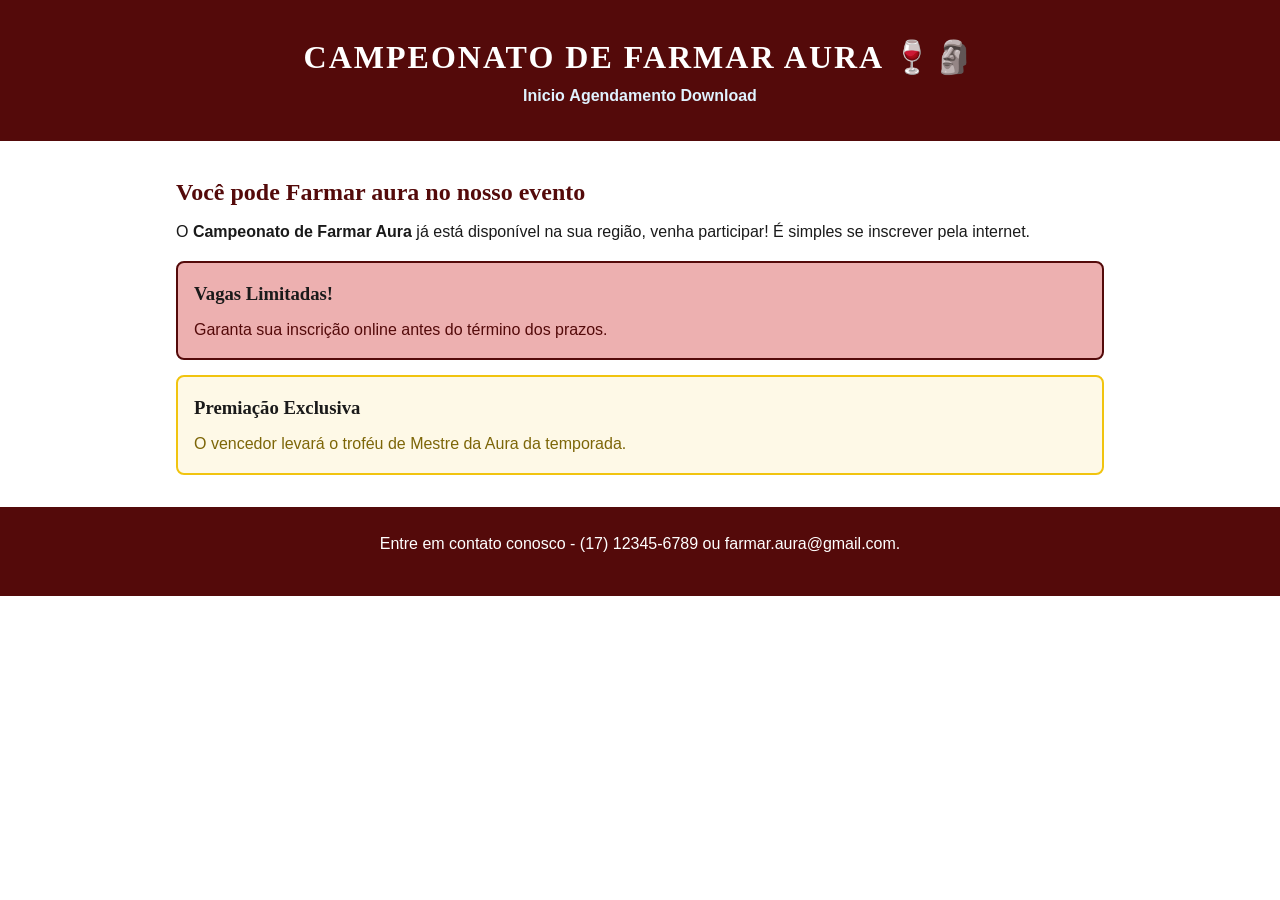
<file: Index.html>
<!DOCTYPE html>
<html lang="pt-BR">

<head>
    <meta charset="UTF-8">
    <meta name="viewport" content="width=device-width, initial-scale=1.0">
    <title>Campeonato de Farmar Aura</title>
    <link rel="stylesheet" href="style.css">
</head>

<body>
    <header>
        <h1>Campeonato de Farmar Aura 🍷🗿</h1>
        <nav>
            <a href="Index.html">Inicio</a>
            <a href="agendamento.html">Agendamento</a>
            <a href="Download.html">Download</a>
        </nav>
    </header>

    <main>
        <h2>Você pode Farmar aura no nosso evento</h2>
        <p>
            O <strong>Campeonato de Farmar Aura</strong> já está disponível na sua região, venha participar! É simples
            se inscrever pela internet.
        </p>

        <div class="card card-info">
            <h3>Vagas Limitadas!</h3>
            <p>Garanta sua inscrição online antes do término dos prazos.</p>
        </div>

        <div class="card card-destaque">
            <h3>Premiação Exclusiva</h3>
            <p>O vencedor levará o troféu de Mestre da Aura da temporada.</p>
        </div>
    </main>

    <footer>
        <p>
            Entre em contato conosco - (17) 12345-6789 ou farmar.aura@gmail.com.
        </p>
    </footer>
</body>

</html>
</file>
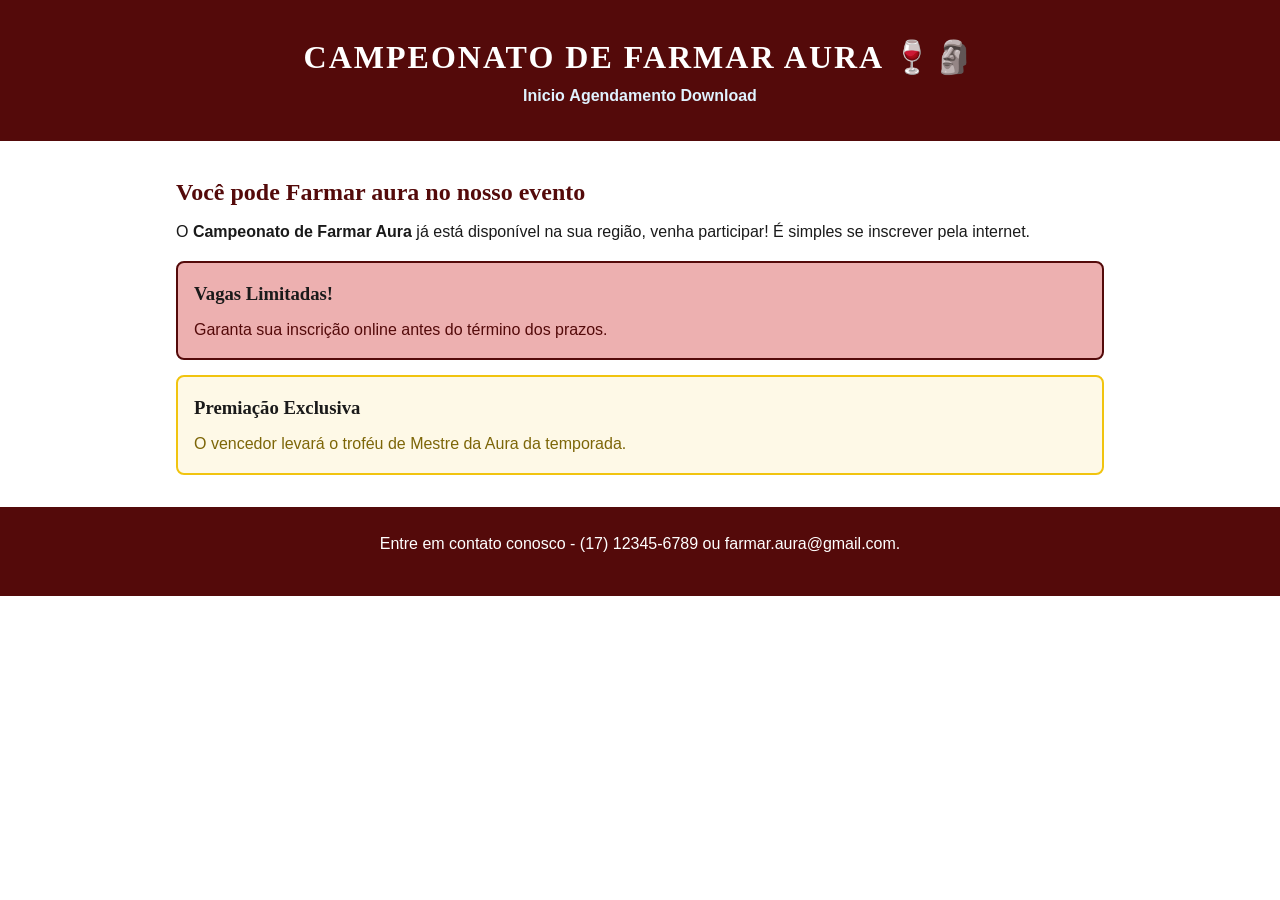
<file: index.html>
<!DOCTYPE html>
<html lang="pt-BR">

<head>
    <meta charset="UTF-8">
    <meta name="viewport" content="width=device-width, initial-scale=1.0">
    <title>Campeonato de Farmar Aura</title>
    <link rel="stylesheet" href="style.css">
</head>

<body>
    <header>
        <h1>Campeonato de Farmar Aura 🍷🗿</h1>
        <nav>
            <a href="Index.html">Inicio</a>
            <a href="agendamento.html">Agendamento</a>
            <a href="Download.html">Download</a>
        </nav>
    </header>

    <main>
        <h2>Você pode Farmar aura no nosso evento</h2>
        <p>
            O <strong>Campeonato de Farmar Aura</strong> já está disponível na sua região, venha participar! É simples
            se inscrever pela internet.
        </p>

        <div class="card card-info">
            <h3>Vagas Limitadas!</h3>
            <p>Garanta sua inscrição online antes do término dos prazos.</p>
        </div>

        <div class="card card-destaque">
            <h3>Premiação Exclusiva</h3>
            <p>O vencedor levará o troféu de Mestre da Aura da temporada.</p>
        </div>
    </main>

    <footer>
        <p>
            Entre em contato conosco - (17) 12345-6789 ou farmar.aura@gmail.com.
        </p>
    </footer>
</body>

</html>
</file>
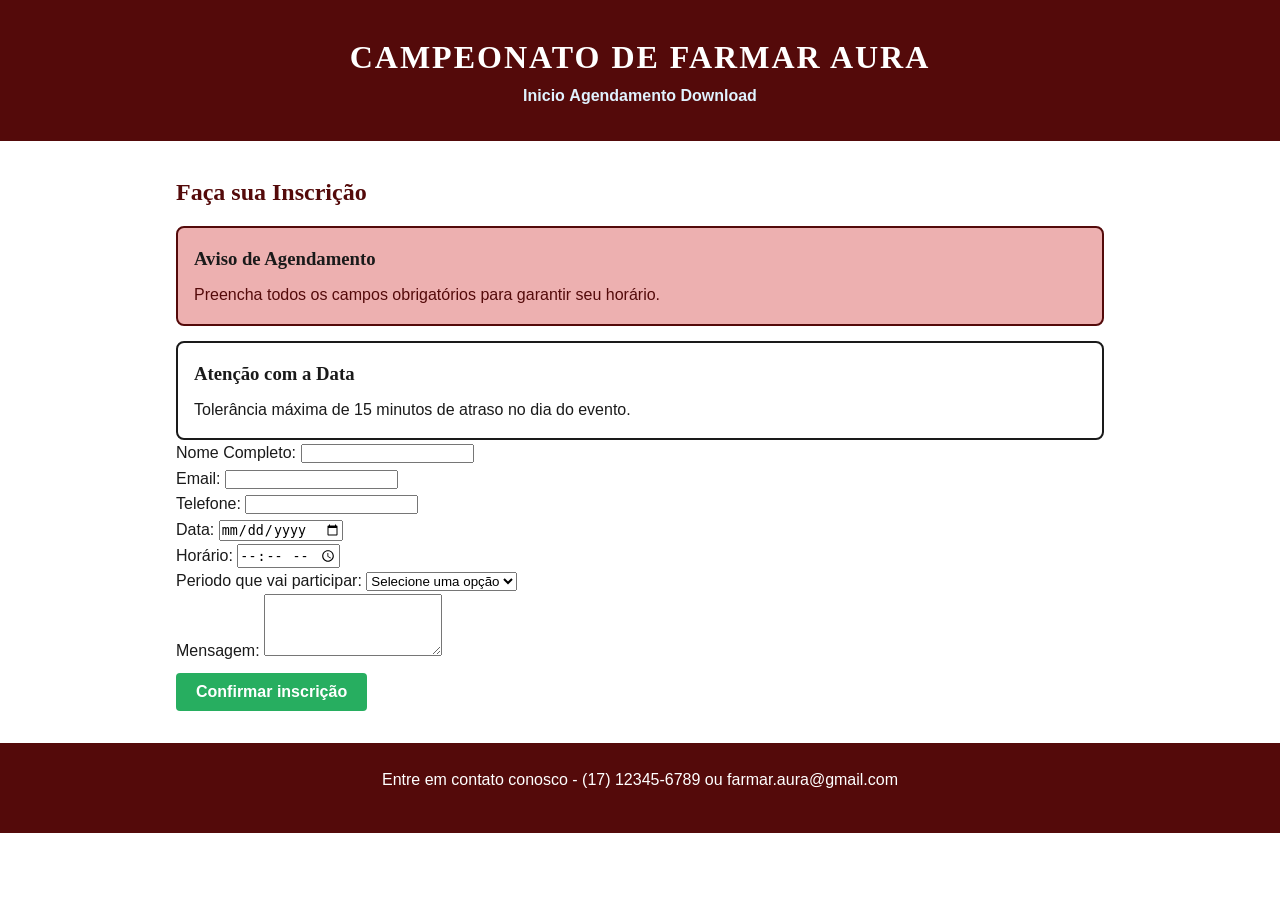
<file: Agendamento.html>
<!DOCTYPE html>
<html lang="pt-BR">

<head>
    <meta charset="UTF-8">
    <meta name="viewport" content="width=device-width, initial-scale=1.0">
    <title>Campeonato de Farmar Aura - Agendamento</title>
    <link rel="stylesheet" href="style.css">
</head>

<body>
    <header>
        <h1>Campeonato de Farmar Aura</h1>
        <nav>
            <a href="Index.html">Inicio</a>
            <a href="agendamento.html">Agendamento</a>
            <a href="Download.html">Download</a>
        </nav>
    </header>

    <main>
        <h2>Faça sua Inscrição</h2>

        <!-- Variantes de avisos usando a classe base 'card' -->
        <div class="card card-info">
            <h3>Aviso de Agendamento</h3>
            <p>Preencha todos os campos obrigatórios para garantir seu horário.</p>
        </div>

        <div class="card card-alerta">
            <h3>Atenção com a Data</h3>
            <p>Tolerância máxima de 15 minutos de atraso no dia do evento.</p>
        </div>

        <form action="#" method="post">
            <label for="nome">Nome Completo:</label>
            <input type="text" name="nome" id="nome" required>
            <br>
            <label for="email">Email:</label>
            <input type="email" name="email" id="email">
            <br>
            <label for="telefone">Telefone:</label>
            <input type="tel" name="telefone" id="telefone" required inputmode="numeric" maxlength="15"
                pattern="(?:\(?[1-9]{2}\)?\s?)?(?:9\d{4}|\d{4})-?\d{4}"
                title="Digite com DDD. Ex: (17) 98765-4321 ou 17987654321">
            <br>
            <label for="data">Data:</label>
            <input type="date" name="data" id="data" required>
            <br>
            <label for="hora">Horário:</label>
            <input type="time" name="hora" id="hora" required>
            <br>
            <label for="Periodo">Periodo que vai participar:</label>
            <select name="Periodo" id="Periodo" required>
                <option value="">Selecione uma opção</option>
                <option value="Manha">Manhã</option>
                <option value="Tarde">Tarde</option>
                <option value="Noite">Noite</option>
            </select>
            <br>
            <label for="mensagem">Mensagem:</label>
            <textarea name="mensagem" id="mensagem" rows="4"></textarea>
            <br>

            <!-- Exemplo de classe base (btn) + variante (btn-sucesso) -->
            <button type="submit" class="btn btn-sucesso">Confirmar inscrição</button>
        </form>
    </main>

    <footer>
        <p>
            Entre em contato conosco - (17) 12345-6789 ou farmar.aura@gmail.com
        </p>
    </footer>
</body>

</html>
</file>
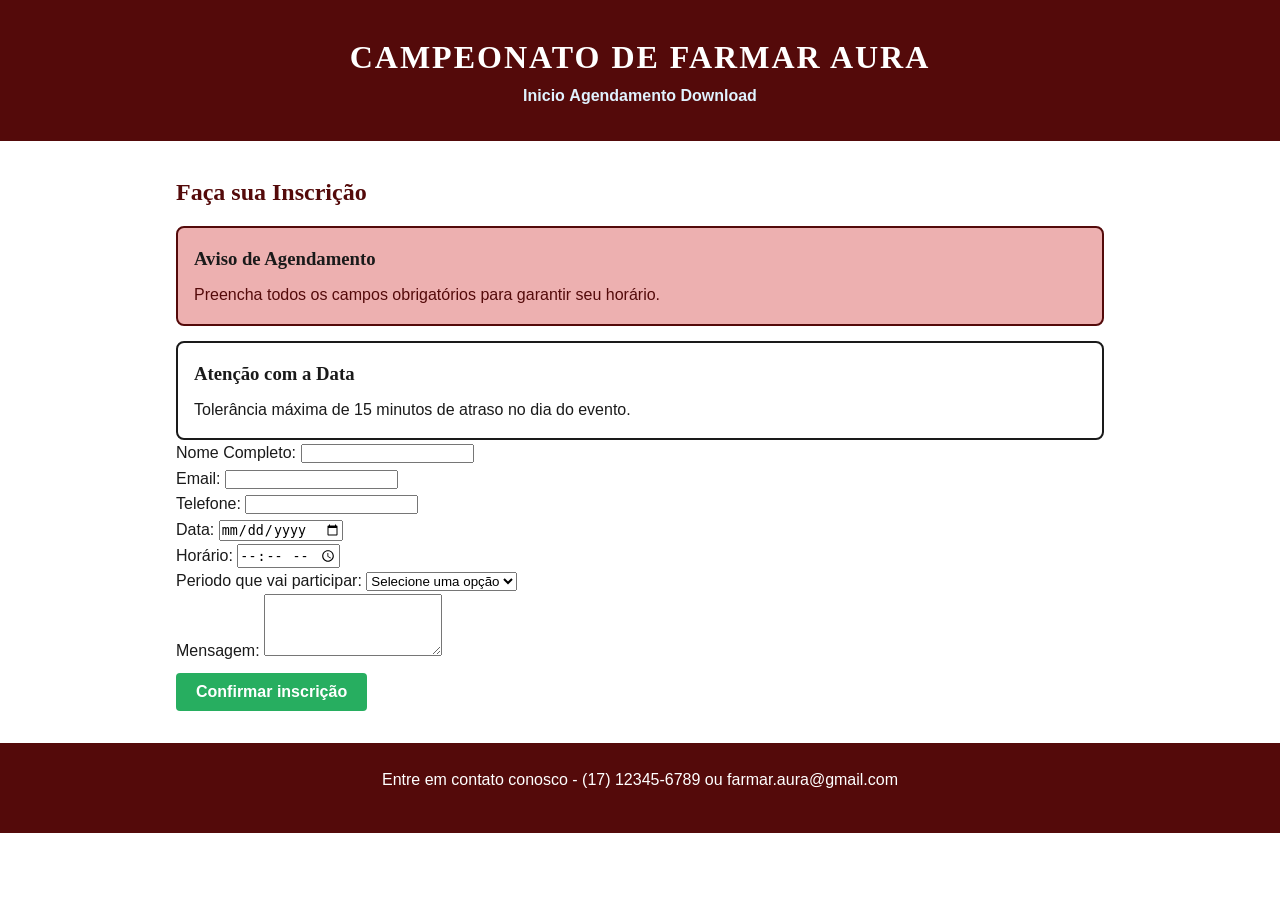
<file: agendamento.html>
<!DOCTYPE html>
<html lang="pt-BR">

<head>
    <meta charset="UTF-8">
    <meta name="viewport" content="width=device-width, initial-scale=1.0">
    <title>Campeonato de Farmar Aura - Agendamento</title>
    <link rel="stylesheet" href="style.css">
</head>

<body>
    <header>
        <h1>Campeonato de Farmar Aura</h1>
        <nav>
            <a href="Index.html">Inicio</a>
            <a href="agendamento.html">Agendamento</a>
            <a href="Download.html">Download</a>
        </nav>
    </header>

    <main>
        <h2>Faça sua Inscrição</h2>

        <!-- Variantes de avisos usando a classe base 'card' -->
        <div class="card card-info">
            <h3>Aviso de Agendamento</h3>
            <p>Preencha todos os campos obrigatórios para garantir seu horário.</p>
        </div>

        <div class="card card-alerta">
            <h3>Atenção com a Data</h3>
            <p>Tolerância máxima de 15 minutos de atraso no dia do evento.</p>
        </div>

        <form action="#" method="post">
            <label for="nome">Nome Completo:</label>
            <input type="text" name="nome" id="nome" required>
            <br>
            <label for="email">Email:</label>
            <input type="email" name="email" id="email">
            <br>
            <label for="telefone">Telefone:</label>
            <input type="tel" name="telefone" id="telefone" required inputmode="numeric" maxlength="15"
                pattern="(?:\(?[1-9]{2}\)?\s?)?(?:9\d{4}|\d{4})-?\d{4}"
                title="Digite com DDD. Ex: (17) 98765-4321 ou 17987654321">
            <br>
            <label for="data">Data:</label>
            <input type="date" name="data" id="data" required>
            <br>
            <label for="hora">Horário:</label>
            <input type="time" name="hora" id="hora" required>
            <br>
            <label for="Periodo">Periodo que vai participar:</label>
            <select name="Periodo" id="Periodo" required>
                <option value="">Selecione uma opção</option>
                <option value="Manha">Manhã</option>
                <option value="Tarde">Tarde</option>
                <option value="Noite">Noite</option>
            </select>
            <br>
            <label for="mensagem">Mensagem:</label>
            <textarea name="mensagem" id="mensagem" rows="4"></textarea>
            <br>

            <!-- Exemplo de classe base (btn) + variante (btn-sucesso) -->
            <button type="submit" class="btn btn-sucesso">Confirmar inscrição</button>
        </form>
    </main>

    <footer>
        <p>
            Entre em contato conosco - (17) 12345-6789 ou farmar.aura@gmail.com
        </p>
    </footer>
</body>

</html>
</file>
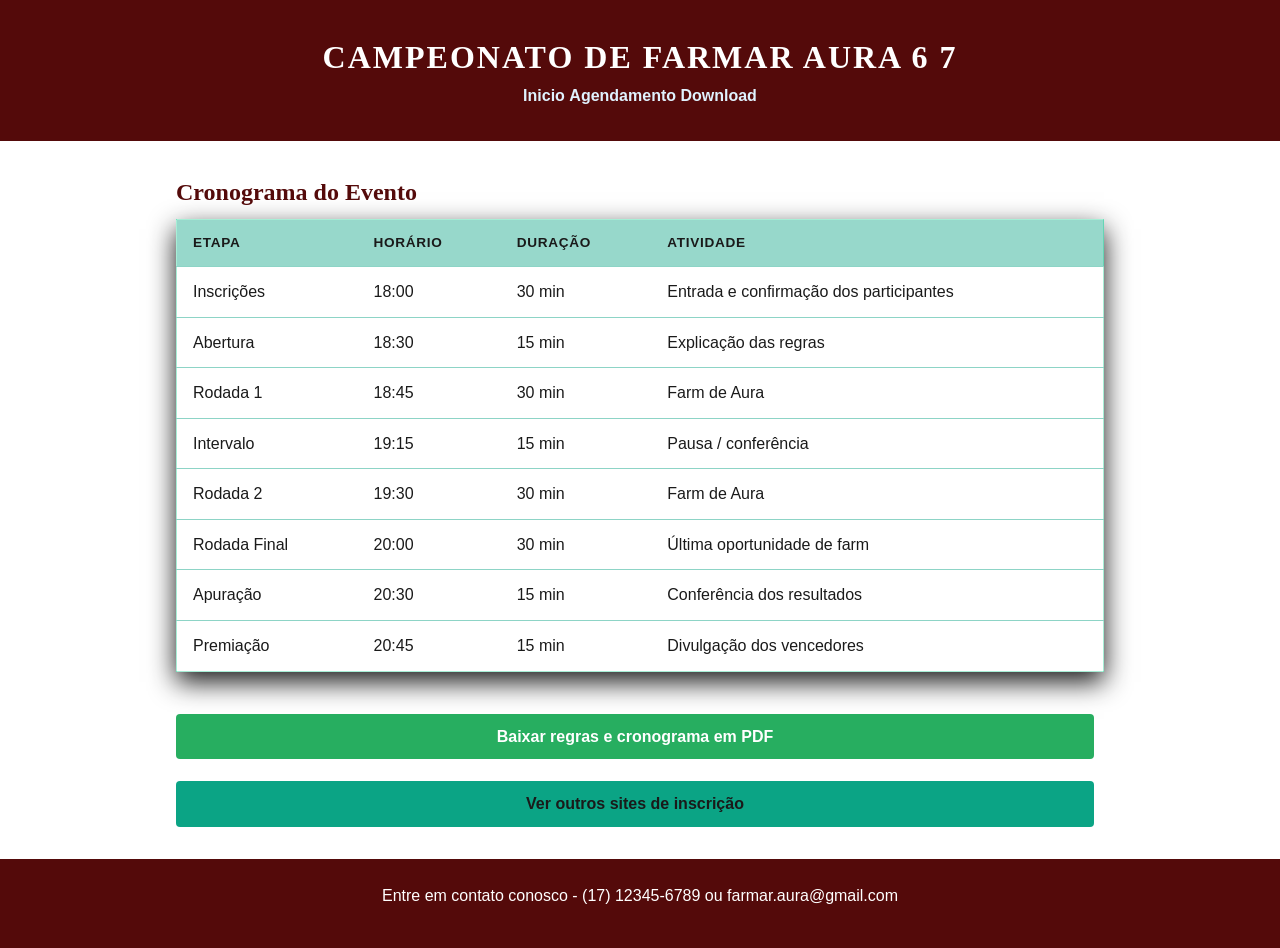
<file: Download.html>
<!DOCTYPE html>
<html lang="pt-BR">

<head>
    <meta charset="UTF-8">
    <meta name="viewport" content="width=device-width, initial-scale=1.0">
    <title>Campeonato de Farmar Aura - Download</title>
    <link rel="stylesheet" href="style.css">
</head>

<body>
    <header>
        <h1>Campeonato de Farmar Aura <span>6 7</span></h1>
        <nav>
            <a href="Index.html">Inicio</a>
            <a href="agendamento.html">Agendamento</a>
            <a href="Download.html">Download</a>
        </nav>
    </header>

    <main>
        <h2>Cronograma do Evento</h2>

        <!-- Tabela com estilização via CSS -->
        <table class="tabela">
            <thead>
                <tr>
                    <th>Etapa</th>
                    <th>Horário</th>
                    <th>Duração</th>
                    <th>Atividade</th>
                </tr>
            </thead>
            <tbody>
                <tr>
                    <td>Inscrições</td>
                    <td>18:00</td>
                    <td>30 min</td>
                    <td>Entrada e confirmação dos participantes</td>
                </tr>
                <tr>
                    <td>Abertura</td>
                    <td>18:30</td>
                    <td>15 min</td>
                    <td>Explicação das regras</td>
                </tr>
                <tr>
                    <td>Rodada 1</td>
                    <td>18:45</td>
                    <td>30 min</td>
                    <td>Farm de Aura</td>
                </tr>
                <tr>
                    <td>Intervalo</td>
                    <td>19:15</td>
                    <td>15 min</td>
                    <td>Pausa / conferência</td>
                </tr>
                <tr>
                    <td>Rodada 2</td>
                    <td>19:30</td>
                    <td>30 min</td>
                    <td>Farm de Aura</td>
                </tr>
                <tr>
                    <td>Rodada Final</td>
                    <td>20:00</td>
                    <td>30 min</td>
                    <td>Última oportunidade de farm</td>
                </tr>
                <tr>
                    <td>Apuração</td>
                    <td>20:30</td>
                    <td>15 min</td>
                    <td>Conferência dos resultados</td>
                </tr>
                <tr>
                    <td>Premiação</td>
                    <td>20:45</td>
                    <td>15 min</td>
                    <td>Divulgação dos vencedores</td>
                </tr>
            </tbody>
        </table>

        <!-- Links reaproveitando as classes base de botão (.btn) -->
        <div class="acoes-links">
            <a href="Campeonato_de_Farmar_Aura_Regras_e_Horarios.pdf" download class="btn btn-sucesso">
                Baixar regras e cronograma em PDF
            </a>
            <a href="https://enem.inep.gov.br/participante/#/" target="_blank" class="btn btn-secundario">
                Ver outros sites de inscrição
            </a>
        </div>
    </main>

    <footer>
        <p>
            Entre em contato conosco - (17) 12345-6789 ou farmar.aura@gmail.com
        </p>
    </footer>
</body>

</html>
</file>
<file: style.css>
/* Reset global */

 * {

     margin: 0;

     padding: 0;

     box-sizing: border-box;

 }


 /* Base e tipografia */

 body {

     font-family: Arial, Helvetica, sans-serif;

     color: #1a1a1a;

     background-color: #ffffff;
     line-height: 1.6;

 }


 h1,

 h2,

 h3 {

     font-family: Georgia, serif;

     color: #1a1a1a;

 }


 h1 {

     font-size: 32px;

 }


 h2 {

     font-size: 24px;

     margin-bottom: 8px;

     color: #540a0a;

 }


 p {

     margin-bottom: 16px;

 }


 a {

     text-decoration: none;

     color: #080808;

 }


 /* Cabeçalho e navegação */

 header {

     background-color: #540a0a;

     color: #ffffff;

     padding: 32px 16px;

     text-align: center;

 }


 header h1 {

     color: #ffffff;

     letter-spacing: 2px;

     text-transform: uppercase;

 }


 nav ul {

     list-style: none;

     margin-top: 12px;

 }


 nav li {

     display: inline-block;

     margin: 0 16px;

 }


 nav a {

     color: #E0F2FE;

     font-weight: bold;

 }


 nav a:hover {

     color: #ffffff;

 }


 /* Layout principal */

 main {

     max-width: 960px;

     margin: 0 auto;

     padding: 32px 16px;

 }
 /* Rodapé */

 footer {

     background-color: #540a0a;

     color: #ffffff;

     text-align: center;

     padding: 24px 16px;

 }


 .card {

     padding: 16px;

     border-radius: 8px;

     border-width: 2px;

     border-style: solid;

     margin-top: 15px;

 }


 .card h3 {

     margin-top: 0;

     margin-bottom: 8px;

 }


 .card p {

     margin: 0;

 }


 .card-info {

     background-color: #dd6a6a87;

     border-color: #540a0a;

     color: #540a0a;

 }


 .card-destaque {

     background-color: #fef9e7;

     border-color: #f1c40f;

     color: #7d6608;

 }


 /* --- 1. BASE DOS AVISOS (Classe Compartilhada) --- */

 .aviso {

     padding: 12px 16px;

     border-radius: 6px;

     border-left: 5px solid;

     margin-bottom: 15px;

     font-size: 0.95rem;

 }


 /* Variantes dos Avisos */

 .aviso-info {

     background-color: #e8f4f8;

     border-color: #2980b9;

     color: #1a5276;

 }


 .aviso-alerta {

     background-color: #fef9e7;

     border-color: #f39c12;

     color: #7d6608;

 }


 /* --- 2. BASE DOS BOTÕES (Classe Compartilhada) --- */

 .btn {

     padding: 10px 20px;

     font-size: 1rem;

     font-weight: bold;

     border: none;

     border-radius: 4px;

     cursor: pointer;

     margin-top: 10px;

     margin-right: 10px;

 }


 /* Variantes dos Botões */

 .btn-sucesso {

     background-color: #27ae60;

     color: #ffffff;

 }


 .btn-limpar {

     background-color: #95a5a6;

     color: #ffffff;

 }


 /* --- ESTILIZAÇÃO DE TABELAS --- */

 .tabela {

     width: 100%;

     border-collapse: collapse;

     background-color: var(--bg-card);

     border-radius: var(--border-radius);

     overflow: hidden;

     margin-bottom: 2rem;

     box-shadow: 0 10px 25px;

     border: 1px solid #0ecf8f5d;

 }


 .tabela th,

 .tabela td {

     padding: 12px 16px;

     text-align: left;

 }


 .tabela th {

     background-color: #0ba4856c;

     color: var(--primary);

     font-weight: 700;

     text-transform: uppercase;

     font-size: 0.85rem;

     letter-spacing: 0.05em;

 }


 .tabela tr {

     border-bottom: 1px solid #0ba48577;

 }


 .tabela tbody tr:last-child {

     border-bottom: none;

 }


 .tabela tbody tr:hover {

     background-color: #0ba485;

 }


 /* --- AJUSTES EM LINKS FORMATADOS COMO BOTÃO --- */

 a.btn {

     display: block;

     text-align: center;

     text-decoration: none;

     box-sizing: border-box;

 }


 .acoes-links {

     display: flex;

     flex-direction: column;

     gap: 12px;

 }


 /* Nova variante para botões secundários/links externos */

 .btn-secundario {

     background-color: #0ba485;

     color: var(--text-primary);

 }


 .btn-secundario:hover {

     background-color: #0ba485;

 }

 /* --- IMAGEM --- */


 /* Reset global */

 * {

     margin: 0;

     padding: 0;

     box-sizing: border-box;

 }


 /* Base e tipografia */

 body {

     font-family: Arial, Helvetica, sans-serif;

     color: #1a1a1a;

     background-color: #ffffff;

     line-height: 1.6;

 }


 h1,

 h2,

 h3 {

     font-family: Georgia, serif;

     color: #1a1a1a;

 }


 h1 {

     font-size: 32px;

 }


 h2 {

     font-size: 24px;

     margin-bottom: 8px;

     color: #540a0a;

 }


 p {

     margin-bottom: 16px;

 }


 a {

     text-decoration: none;

     color: #080808;

 }


 /* Cabeçalho e navegação */

 header {

     background-color: #540a0a;

     color: #ffffff;

     padding: 32px 16px;

     text-align: center;

 }


 header h1 {

     color: #ffffff;

     letter-spacing: 2px;

     text-transform: uppercase;

 }


 nav ul {

     list-style: none;

     margin-top: 12px;

 }


 nav li {

     display: inline-block;

     margin: 0 16px;

 }


 nav a {

     color: #E0F2FE;

     font-weight: bold;

 }


 nav a:hover {

     color: #ffffff;

 }


 /* Layout principal */

 main {

     max-width: 960px;

     margin: 0 auto;

     padding: 32px 16px;

 }


 /* Rodapé */

 footer {

     background-color: #540a0a;

     color: #ffffff;

     text-align: center;

     padding: 24px 16px;

 }


 .card {

     padding: 16px;

     border-radius: 8px;

     border-width: 2px;

     border-style: solid;

     margin-top: 15px;

 }


 .card h3 {

     margin-top: 0;

     margin-bottom: 8px;

 }


 .card p {

     margin: 0;

 }


 .card-info {

     background-color: #dd6a6a87;

     border-color: #540a0a;

     color: #540a0a;

 }


 .card-destaque {

     background-color: #fef9e7;

     border-color: #f1c40f;

     color: #7d6608;

 }


 /* --- 1. BASE DOS AVISOS (Classe Compartilhada) --- */

 .aviso {

     padding: 12px 16px;

     border-radius: 6px;

     border-left: 5px solid;

     margin-bottom: 15px;

     font-size: 0.95rem;

 }


 /* Variantes dos Avisos */

 .aviso-info {

     background-color: #e8f4f8;

     border-color: #2980b9;

     color: #1a5276;

 }


 .aviso-alerta {

     background-color: #fef9e7;

     border-color: #f39c12;

     color: #7d6608;

 }


 /* --- 2. BASE DOS BOTÕES (Classe Compartilhada) --- */

 .btn {

     padding: 10px 20px;

     font-size: 1rem;

     font-weight: bold;

     border: none;

     border-radius: 4px;

     cursor: pointer;

     margin-top: 10px;

     margin-right: 10px;

 }


 /* Variantes dos Botões */

 .btn-sucesso {

     background-color: #27ae60;

     color: #ffffff;

 }


 .btn-limpar {

     background-color: #95a5a6;

     color: #ffffff;

 }


 /* --- ESTILIZAÇÃO DE TABELAS --- */

 .tabela {

     width: 100%;

     border-collapse: collapse;

     background-color: var(--bg-card);

     border-radius: var(--border-radius);

     overflow: hidden;

     margin-bottom: 2rem;

     box-shadow: 0 10px 25px;

     border: 1px solid #0ecf8f5d;

 }


 .tabela th,

 .tabela td {

     padding: 12px 16px;

     text-align: left;

 }


 .tabela th {

     background-color: #0ba4856c;

     color: var(--primary);

     font-weight: 700;

     text-transform: uppercase;

     font-size: 0.85rem;

     letter-spacing: 0.05em;

 }


 .tabela tr {

     border-bottom: 1px solid #0ba48577;

 }


 .tabela tbody tr:last-child {

     border-bottom: none;

 }


 .tabela tbody tr:hover {

     background-color: #0ba485;

 }


 /* --- AJUSTES EM LINKS FORMATADOS COMO BOTÃO --- */

 a.btn {

     display: block;

     text-align: center;

     text-decoration: none;

     box-sizing: border-box;

 }


 .acoes-links {

     display: flex;

     flex-direction: column;

     gap: 12px;

 }


 /* Nova variante para botões secundários/links externos */

 .btn-secundario {

     background-color: #0ba485;

     color: var(--text-primary);

 }


 .btn-secundario:hover {

     background-color: #0ba485;

 }

 /* --- IMAGEM --- */


 /* Reset global */

 * {

     margin: 0;

     padding: 0;

     box-sizing: border-box;

 }


 /* Base e tipografia */

 body {

     font-family: Arial, Helvetica, sans-serif;

     color: #1a1a1a;

     background-color: #ffffff;

     line-height: 1.6;

 }


 h1,

 h2,

 h3 {

     font-family: Georgia, serif;

     color: #1a1a1a;

 }


 h1 {

     font-size: 32px;

 }


 h2 {

     font-size: 24px;

     margin-bottom: 8px;

     color: #540a0a;

 }


 p {

     margin-bottom: 16px;

 }


 a {

     text-decoration: none;

     color: #080808;

 }


 /* Cabeçalho e navegação */

 header {

     background-color: #540a0a;

     color: #ffffff;

     padding: 32px 16px;

     text-align: center;

 }


 header h1 {

     color: #ffffff;

     letter-spacing: 2px;

     text-transform: uppercase;

 }


 nav ul {

     list-style: none;

     margin-top: 12px;

 }


 nav li {

     display: inline-block;

     margin: 0 16px;

 }


 nav a {

     color: #E0F2FE;

     font-weight: bold;

 }


 nav a:hover {

     color: #ffffff;

 }


 /* Layout principal */

 main {

     max-width: 960px;

     margin: 0 auto;

     padding: 32px 16px;

 }


 /* Rodapé */

 footer {

     background-color: #540a0a;

     color: #ffffff;

     text-align: center;

     padding: 24px 16px;

 }


 .card {

     padding: 16px;

     border-radius: 8px;

     border-width: 2px;

     border-style: solid;

     margin-top: 15px;

 }


 .card h3 {

     margin-top: 0;

     margin-bottom: 8px;

 }


 .card p {

     margin: 0;

 }


 .card-info {

     background-color: #dd6a6a87;

     border-color: #540a0a;

     color: #540a0a;

 }


 .card-destaque {

     background-color: #fef9e7;

     border-color: #f1c40f;

     color: #7d6608;

 }


 /* --- 1. BASE DOS AVISOS (Classe Compartilhada) --- */

 .aviso {

     padding: 12px 16px;

     border-radius: 6px;

     border-left: 5px solid;

     margin-bottom: 15px;

     font-size: 0.95rem;

 }


 /* Variantes dos Avisos */

 .aviso-info {

     background-color: #e8f4f8;

     border-color: #2980b9;

     color: #1a5276;

 }


 .aviso-alerta {

     background-color: #fef9e7;

     border-color: #f39c12;

     color: #7d6608;

 }


 /* --- 2. BASE DOS BOTÕES (Classe Compartilhada) --- */

 .btn {

     padding: 10px 20px;

     font-size: 1rem;

     font-weight: bold;

     border: none;

     border-radius: 4px;

     cursor: pointer;

     margin-top: 10px;

     margin-right: 10px;

 }


 /* Variantes dos Botões */

 .btn-sucesso {

     background-color: #27ae60;

     color: #ffffff;

 }


 .btn-limpar {

     background-color: #95a5a6;

     color: #ffffff;

 }


 /* --- ESTILIZAÇÃO DE TABELAS --- */

 .tabela {

     width: 100%;

     border-collapse: collapse;

     background-color: var(--bg-card);

     border-radius: var(--border-radius);

     overflow: hidden;

     margin-bottom: 2rem;

     box-shadow: 0 10px 25px;

     border: 1px solid #0ecf8f5d;

 }


 .tabela th,

 .tabela td {

     padding: 12px 16px;

     text-align: left;

 }


 .tabela th {

     background-color: #0ba4856c;

     color: var(--primary);

     font-weight: 700;

     text-transform: uppercase;

     font-size: 0.85rem;

     letter-spacing: 0.05em;

 }


 .tabela tr {

     border-bottom: 1px solid #0ba48577;

 }


 .tabela tbody tr:last-child {

     border-bottom: none;

 }


 .tabela tbody tr:hover {

     background-color: #0ba485;

 }


 /* --- AJUSTES EM LINKS FORMATADOS COMO BOTÃO --- */

 a.btn {

     display: block;

     text-align: center;

     text-decoration: none;

     box-sizing: border-box;

 }


 .acoes-links {

     display: flex;

     flex-direction: column;

     gap: 12px;

 }


 /* Nova variante para botões secundários/links externos */

 .btn-secundario {

     background-color: #0ba485;

     color: var(--text-primary);

 }


 .btn-secundario:hover {

     background-color: #0ba485;

 }

 /* --- IMAGEM --- */


 /* Reset global */

 * {

     margin: 0;

     padding: 0;

     box-sizing: border-box;

 }


 /* Base e tipografia */

 body {

     font-family: Arial, Helvetica, sans-serif;

     color: #1a1a1a;

     background-color: #ffffff;

     line-height: 1.6;

 }


 h1,

 h2,

 h3 {

     font-family: Georgia, serif;

     color: #1a1a1a;

 }


 h1 {

     font-size: 32px;

 }


 h2 {

     font-size: 24px;

     margin-bottom: 8px;

     color: #540a0a;

 }


 p {

     margin-bottom: 16px;

 }


 a {

     text-decoration: none;

     color: #080808;

 }


 /* Cabeçalho e navegação */

 header {

     background-color: #540a0a;

     color: #ffffff;

     padding: 32px 16px;

     text-align: center;

 }


 header h1 {

     color: #ffffff;

     letter-spacing: 2px;

     text-transform: uppercase;

 }


 nav ul {

     list-style: none;

     margin-top: 12px;

 }


 nav li {

     display: inline-block;

     margin: 0 16px;

 }


 nav a {

     color: #E0F2FE;

     font-weight: bold;

 }


 nav a:hover {

     color: #ffffff;

 }


 /* Layout principal */

 main {

     max-width: 960px;

     margin: 0 auto;

     padding: 32px 16px;

 }


 /* Rodapé */

 footer {

     background-color: #540a0a;

     color: #ffffff;

     text-align: center;

     padding: 24px 16px;

 }


 .card {

     padding: 16px;

     border-radius: 8px;

     border-width: 2px;

     border-style: solid;

     margin-top: 15px;

 }


 .card h3 {

     margin-top: 0;

     margin-bottom: 8px;

 }


 .card p {

     margin: 0;

 }


 .card-info {

     background-color: #dd6a6a87;

     border-color: #540a0a;

     color: #540a0a;

 }


 .card-destaque {

     background-color: #fef9e7;

     border-color: #f1c40f;

     color: #7d6608;

 }


 /* --- 1. BASE DOS AVISOS (Classe Compartilhada) --- */

 .aviso {

     padding: 12px 16px;

     border-radius: 6px;

     border-left: 5px solid;

     margin-bottom: 15px;

     font-size: 0.95rem;

 }


 /* Variantes dos Avisos */

 .aviso-info {

     background-color: #e8f4f8;

     border-color: #2980b9;

     color: #1a5276;

 }


 .aviso-alerta {

     background-color: #fef9e7;

     border-color: #f39c12;

     color: #7d6608;

 }


 /* --- 2. BASE DOS BOTÕES (Classe Compartilhada) --- */

 .btn {

     padding: 10px 20px;

     font-size: 1rem;

     font-weight: bold;

     border: none;

     border-radius: 4px;

     cursor: pointer;

     margin-top: 10px;

     margin-right: 10px;

 }


 /* Variantes dos Botões */

 .btn-sucesso {

     background-color: #27ae60;

     color: #ffffff;

 }


 .btn-limpar {

     background-color: #95a5a6;

     color: #ffffff;

 }


 /* --- ESTILIZAÇÃO DE TABELAS --- */

 .tabela {

     width: 100%;

     border-collapse: collapse;

     background-color: var(--bg-card);

     border-radius: var(--border-radius);

     overflow: hidden;

     margin-bottom: 2rem;

     box-shadow: 0 10px 25px;

     border: 1px solid #0ecf8f5d;

 }


 .tabela th,

 .tabela td {

     padding: 12px 16px;

     text-align: left;

 }


 .tabela th {

     background-color: #0ba4856c;

     color: var(--primary);

     font-weight: 700;

     text-transform: uppercase;

     font-size: 0.85rem;

     letter-spacing: 0.05em;

 }


 .tabela tr {

     border-bottom: 1px solid #0ba48577;

 }


 .tabela tbody tr:last-child {

     border-bottom: none;

 }


 .tabela tbody tr:hover {

     background-color: #0ba485;

 }


 /* --- AJUSTES EM LINKS FORMATADOS COMO BOTÃO --- */

 a.btn {

     display: block;

     text-align: center;

     text-decoration: none;

     box-sizing: border-box;

 }


 .acoes-links {

     display: flex;

     flex-direction: column;

     gap: 12px;

 }


 /* Nova variante para botões secundários/links externos */

 .btn-secundario {

     background-color: #0ba485;

     color: var(--text-primary);

 }


 .btn-secundario:hover {

     background-color: #0ba485;

 }

 /* --- IMAGEM --- */
 /*--Correção de um erro--*/
</file>
